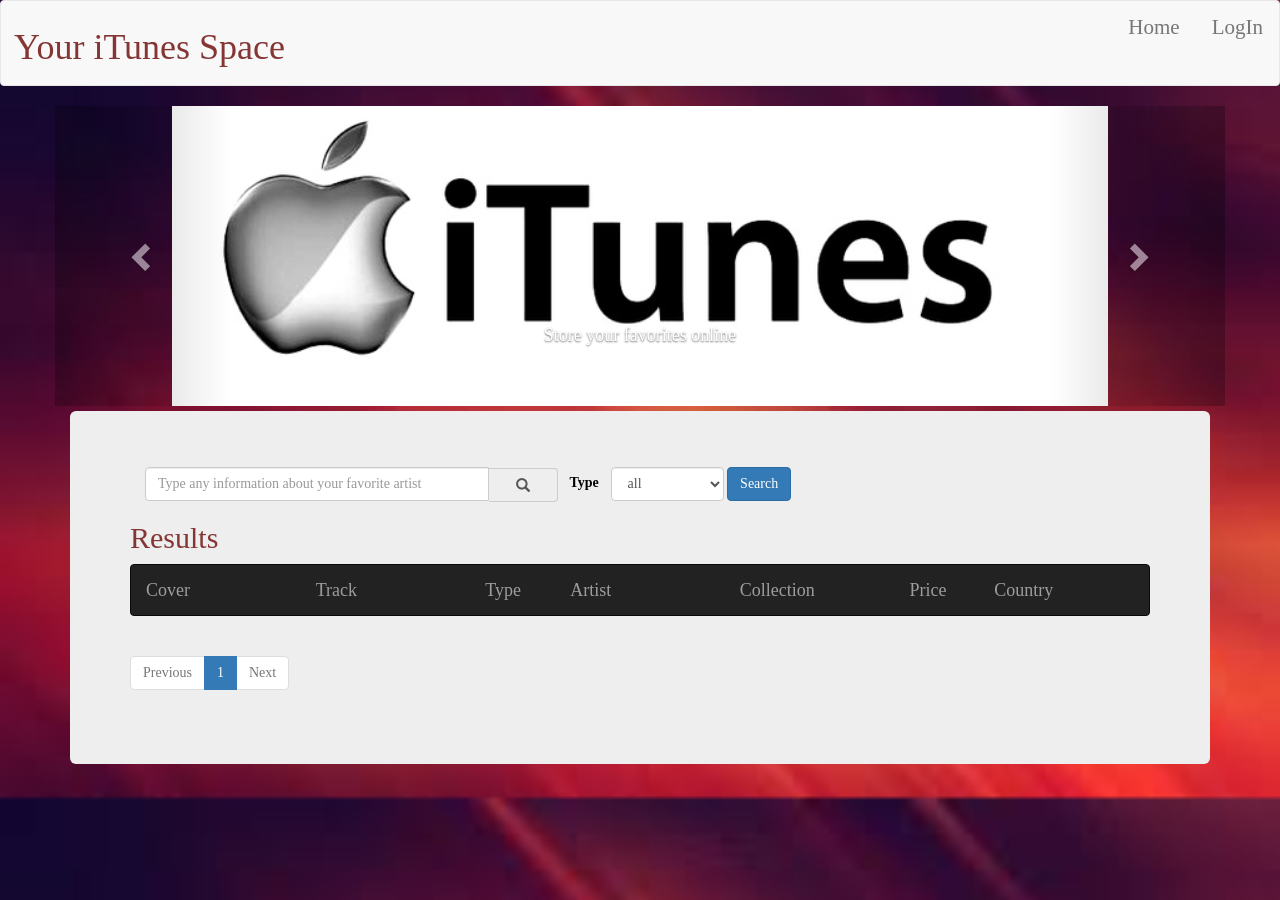
<file: index.html>
<!DOCTYPE html>
<html ng-app="itunes">
<head lang="en">
    <meta charset="UTF-8">
    <link href="contents/css/bootstrap.min.css" rel="stylesheet">
    <link href="contents/css/site.css" rel="stylesheet">
    <link href="contents/css/toastr.css" rel="stylesheet">


    <!--Angular module-->

    <script src="vendors/angular/angular.min.js" ></script>
    <script src="vendors/angular/ui-bootstrap-tpls-0.13.3.min.js" ></script>
    <script src="vendors/angular/angular-ui-router.js"></script>
    <script src="vendors/angular/angular-resource.min.js"></script>
    <script src="vendors/angular/angular-cookies.js"></script>
    <script src="vendors/angular/ngStorage.min.js"></script>
    <script src="app/app.js"></script>
    <!---->
    <script src="vendors/jquery.min.js"></script>
    <script src="vendors/toastr.js"></script>
    <script src="vendors/bootstrap.min.js"></script>
    <!--Bootstrap js file-->

    <!---->
    <!--Controllers-->
    <script src="app/publicList/ListCtrl.js"></script>
    <script src="app/favoriteList/FavoriteCtrl.js"></script>
    <script src="app/login/LoginCtrl.js"></script>
    <!---->
    <!--Services-->
    <script src="app/commun/resources.js"></script>
    <script src="app/commun/identifier.js"></script>
    <script src="app/commun/notifier.js"></script>
    <script src="app/publicList/manageList.js"></script>
    <script src="app/login/manageLogin.js"></script>
    <script src="app/favoriteList/manageFavorites.js"></script>
    <!----->

    <title>ITunes Space</title>
</head>
<body>

<div  ui-view></div>

<footer></footer>
</body>
</html>
</file>
<file: contents/css/site.css>
.img-carousel{
    max-height: 300px;

    min-width: 80%;
}
body{
    font-family: "Bookman", Georgia, "Times New Roman", serif;
    background-image: url("../images/bg.jpg");
    -moz-background-size: cover;
    -webkit-background-size: cover;
    -o-background-size: cover;
    background-size: cover;
}
.imgCover{
    width: 120px;
}
.btn-lg{
    width: 120px;
}
.label{
    font-size: 100%;
    color:#000000;
}
h1 {
    color:#843534;
}
.navWelcome{

    font-size:150%;
}
h2{
    color:#843534;
}
span{
    font-size:100%;
}
</file>
<file: contents/css/toastr.css>
﻿/*
 * Toastr
 * Copyright 2012-2014 John Papa and Hans Fjällemark.
 * All Rights Reserved.
 * Use, reproduction, distribution, and modification of this code is subject to the terms and
 * conditions of the MIT license, available at http://www.opensource.org/licenses/mit-license.php
 *
 * Author: John Papa and Hans Fjällemark
 * Project: https://github.com/CodeSeven/toastr
 */
.toast-title {
  font-weight: bold;
}
.toast-message {
  -ms-word-wrap: break-word;
  word-wrap: break-word;
}
.toast-message a,
.toast-message label {
  color: #ffffff;
}
.toast-message a:hover {
  color: #cccccc;
  text-decoration: none;
}
.toast-close-button {
  position: relative;
  right: -0.3em;
  top: -0.3em;
  float: right;
  font-size: 20px;
  font-weight: bold;
  color: #ffffff;
  -webkit-text-shadow: 0 1px 0 #ffffff;
  text-shadow: 0 1px 0 #ffffff;
  opacity: 0.8;
  -ms-filter: progid:DXImageTransform.Microsoft.Alpha(Opacity=80);
  filter: alpha(opacity=80);
}
.toast-close-button:hover,
.toast-close-button:focus {
  color: #000000;
  text-decoration: none;
  cursor: pointer;
  opacity: 0.4;
  -ms-filter: progid:DXImageTransform.Microsoft.Alpha(Opacity=40);
  filter: alpha(opacity=40);
}
/*Additional properties for button version
 iOS requires the button element instead of an anchor tag.
 If you want the anchor version, it requires `href="#"`.*/
button.toast-close-button {
  padding: 0;
  cursor: pointer;
  background: transparent;
  border: 0;
  -webkit-appearance: none;
}
.toast-top-full-width {
  top: 0;
  right: 0;
  width: 100%;
}
.toast-bottom-full-width {
  bottom: 0;
  right: 0;
  width: 100%;
}
.toast-top-left {
  top: 12px;
  left: 12px;
}
.toast-top-right {
  top: 12px;
  right: 12px;
}
.toast-bottom-right {
  right: 12px;
  bottom: 12px;
}
.toast-bottom-left {
  bottom: 12px;
  left: 12px;
}
#toast-container {
  position: fixed;
  z-index: 999999;
  /*overrides*/

}
#toast-container * {
  -moz-box-sizing: border-box;
  -webkit-box-sizing: border-box;
  box-sizing: border-box;
}
#toast-container > div {
  margin: 0 0 6px;
  padding: 15px 15px 15px 50px;
  width: 300px;
  -moz-border-radius: 3px 3px 3px 3px;
  -webkit-border-radius: 3px 3px 3px 3px;
  border-radius: 3px 3px 3px 3px;
  background-position: 15px center;
  background-repeat: no-repeat;
  -moz-box-shadow: 0 0 12px #999999;
  -webkit-box-shadow: 0 0 12px #999999;
  box-shadow: 0 0 12px #999999;
  color: #ffffff;
  opacity: 0.8;
  -ms-filter: progid:DXImageTransform.Microsoft.Alpha(Opacity=80);
  filter: alpha(opacity=80);
}
#toast-container > :hover {
  -moz-box-shadow: 0 0 12px #000000;
  -webkit-box-shadow: 0 0 12px #000000;
  box-shadow: 0 0 12px #000000;
  opacity: 1;
  -ms-filter: progid:DXImageTransform.Microsoft.Alpha(Opacity=100);
  filter: alpha(opacity=100);
  cursor: pointer;
}
#toast-container > .toast-info {
  background-image: url("[data-uri]") !important;
}
#toast-container > .toast-error {
  background-image: url("[data-uri]") !important;
}
#toast-container > .toast-success {
  background-image: url("[data-uri]") !important;
}
#toast-container > .toast-warning {
  background-image: url("[data-uri]") !important;
}
#toast-container.toast-top-full-width > div,
#toast-container.toast-bottom-full-width > div {
  width: 96%;
  margin: auto;
}
.toast {
  background-color: #030303;
}
.toast-success {
  background-color: #51a351;
}
.toast-error {
  background-color: #bd362f;
}
.toast-info {
  background-color: #2f96b4;
}
.toast-warning {
  background-color: #f89406;
}
/*Responsive Design*/
@media all and (max-width: 240px) {
  #toast-container > div {
    padding: 8px 8px 8px 50px;
    width: 11em;
  }
  #toast-container .toast-close-button {
    right: -0.2em;
    top: -0.2em;
  }
}
@media all and (min-width: 241px) and (max-width: 480px) {
  #toast-container > div {
    padding: 8px 8px 8px 50px;
    width: 18em;
  }
  #toast-container .toast-close-button {
    right: -0.2em;
    top: -0.2em;
  }
}
@media all and (min-width: 481px) and (max-width: 768px) {
  #toast-container > div {
    padding: 15px 15px 15px 50px;
    width: 25em;
  }
}
</file>
